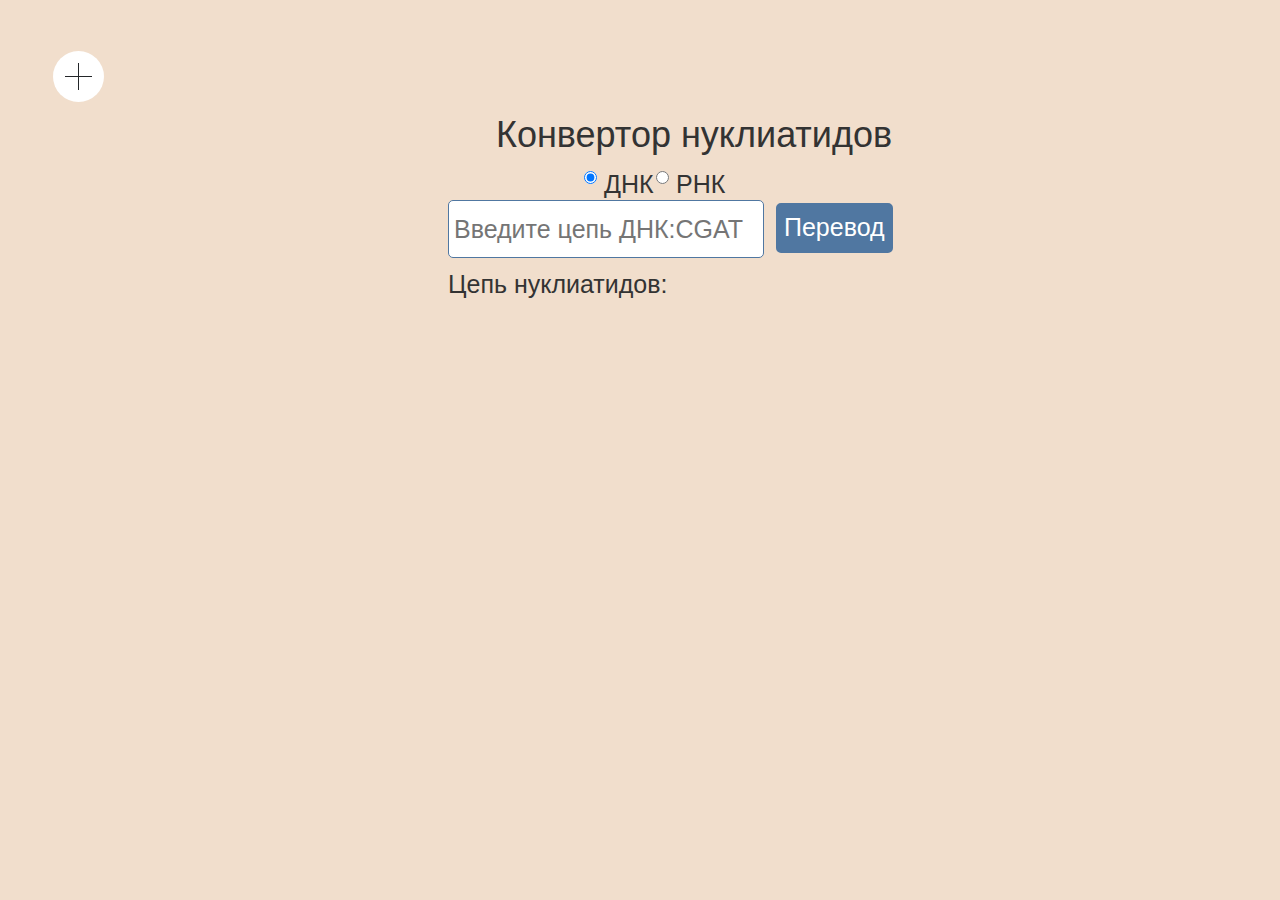
<file: DNA.html>
<!DOCTYPE html>
<html>
<head>
  <title>Конвертр ДНК</title>
  <link rel="stylesheet" href="./css/main.css">
  <link rel="stylesheet" href="./css/menu.css">
  <link rel="stylesheet" href="./css/DNA.css">
  <meta name="viewport" content="width=device-width, initial-scale=1.0">
</head>
<body>
  <link rel="stylesheet" href="https://cdnjs.cloudflare.com/ajax/libs/twitter-bootstrap/3.3.7/css/bootstrap.min.css" />
  <script src="./scr/DNA.js"></script>
  <script src="./scr/DNADOM.js"></script>
  <nav id="menu" role="navigation">
    <div class="brand">&Sopf;</div>
    <ul>
      <li><a href="Palindrome.html">Палиндром</a></li>
      <li><a href="Substr.html">Подстрока</a></li>
      <li><a href="ToDoList.html">Список дел</a></li>
    </ul>
  </nav>
  <div class="page-wrap">
    <button id="menu-toggle"></button>
    <div class="container-fluid">
      <div class="row">
        <!-- <img src="http://drawings-girls.ucoz.net/2015/04/devushka-ohotnik-s-pilauhei-iskroi.jpg" class="img-responsive" alt="" /> -->
        <!-- <p class='greeting'></p> -->
        <div class='block'>
          <h1>Конвертор нуклиатидов</h1>
          <div>
            <div class="radio">
              <label id='dna-buttonL'><input id='dna-button' type="radio" name="dna" value="DNA"
                  onClick="helperString()" checked> ДНК</label>
              <label id='rna-buttonL'><input id='rna-button' type="radio" name="dna" value="RNA"
                  onClick="helperString()"> РНК<Br></label>
            </div>
            <input id='block-left' type="text" name="RNA" size="40" placeholder="Введите цепь ДНК:CGAT">
            <div id='block-right' name="DNA">
              <span>Цепь нуклиатидов: </span>
              <span id='block-right-answer'> </span>
            </div>
            <button id='button-P' onClick="interF()">Перевод</button><Br>
          </div>
        </div>
      </div>
    </div>
  </div>
<script src="./scr/menuScript.js"></script>
</body>

</html>
</file>
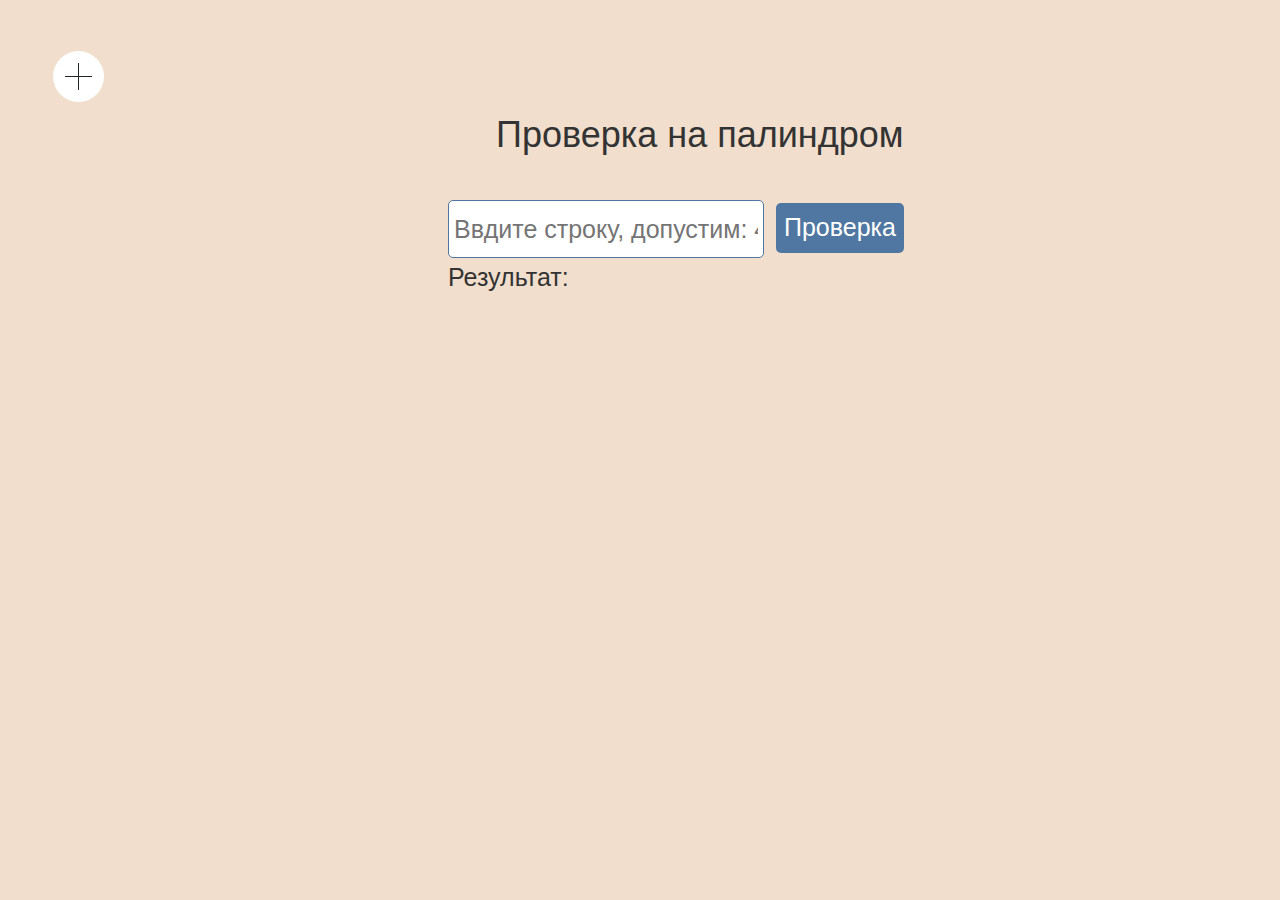
<file: Palindrome.html>
<!DOCTYPE html>
<html>

<head>
  <title>Проверка на палиндром</title>
  <link rel="stylesheet" href="./css/main.css">
  <link rel="stylesheet" href="./css/menu.css">
  <link rel="stylesheet" href="./css/Palindrome.css">
  <meta name="viewport" content="width=device-width, initial-scale=1.0">
</head>

<body>
  <link rel="stylesheet" href="https://cdnjs.cloudflare.com/ajax/libs/twitter-bootstrap/3.3.7/css/bootstrap.min.css" />
  <script src="./scr/Palindrome.js"></script>
  <script src="./scr/PalindromeDOM.js"></script>
  <nav id="menu" role="navigation">
    <div class="brand">&Sopf;</div>
    <ul>
      <li><a href="DNA.html">Конвертр ДНК</a></li>
      <li><a href="Substr.html">Подстрока</a></li>
      <li><a href="ToDoList.html">Список дел</a></li>
    </ul>
  </nav>

  <div class="page-wrap">

    <button id="menu-toggle"></button>

    <div class="container-fluid">
      <div class="row">


        <!-- <img src="http://drawings-girls.ucoz.net/2015/04/devushka-ohotnik-s-pilauhei-iskroi.jpg" class="img-responsive" alt="" /> -->
        <!-- <p class='greeting'></p> -->
        <div class='block'>
          <h1>Проверка на палиндром</h1>
          <div>
            <input id='block-left' type="text" name="RNA" size="40" placeholder="Ввдите строку, допустим: 404, абба">
            <div id='block-right' name="DNA">
              <span>Результат: </span>
              <span id='block-right-answer'> </span>
            </div>
            <button id='button-P' onClick="interF()">Проверка</button><Br>


          </div>
        </div>
      </div>
    </div>

  </div>

<script src="./scr/menuScript.js"></script>
</body>

</html>
</file>
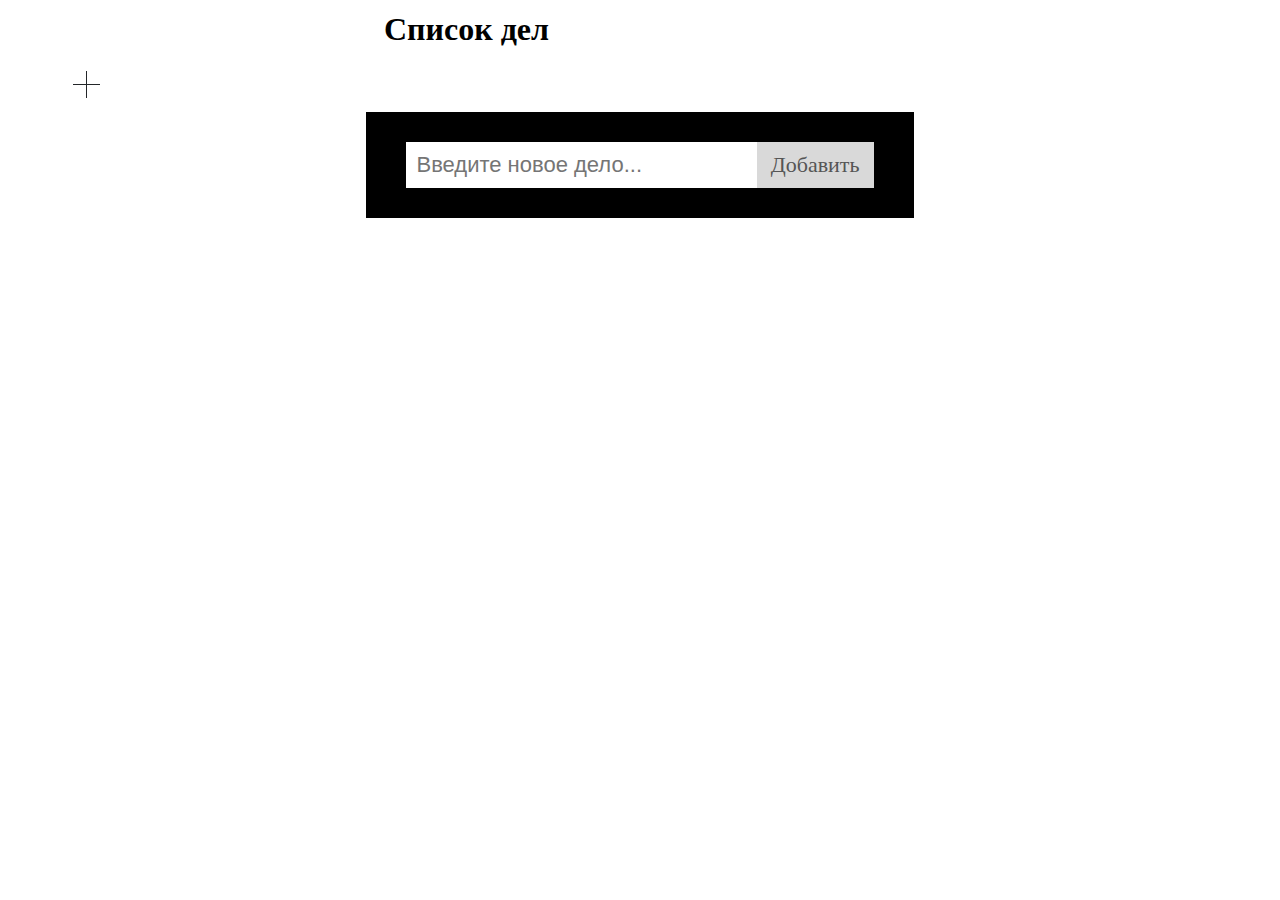
<file: ToDoList.html>
<!DOCTYPE html>
<html>

<head>
  <meta charset="UTF-8">
  <link rel="stylesheet" href="./css/toDoList.css">
  <link rel="stylesheet" href="./css/main.css">
  <link rel="stylesheet" href="./css/menu.css">
  <meta name="viewport" content="width=device-width, initial-scale=1.0">
  <title>toDoList</title>
</head>

<body>
  <nav id="menu" role="navigation">
    <div class="brand">&Sopf;</div>
    <span class="itemS"><a href="Palindrome.html">Палиндром</a></span><br>
    <span class="itemS"><a href="Substr.html">Подстрока</a></span><br>
    <span class="itemS"><a href="DNAtoRNA.html">Конвертр</a></span>
  </nav>
  <div class="page-wrap">
    <button id="menu-toggle"></button>
    <div class="container-fluid">
      <div class="row">
      </div>
    </div>
    <div class="wrapper">
      <div class="header">
        <h1>Список дел</h1>
        <input type="text" placeholder="Введите новое дело..." id="toDoEl">
        <span class="addBtn" onClick="newEl()">Добавить</span>
      </div>
      <ul id="list">

      </ul>
    </div>
    <script src="./scr/menuScript.js">
    </script>
    <script src="./scr/toDoList.js"></script>
</body>

</html>
</file>
<file: css/main.css>
h1
  {
    position: absolute;
     top:-10px;
      left: 30%;
  }
  
  .block {
     /* display: flex; */
      position: absolute;
      width: 60.7%;
      min-width:800px ;
      height: 500px;
      left: 20%;
      /* border: 2px solid red; */
      /* border: solid 1px red; */
  }
  /* Настольные компьютеры и ноутбуки ----------- */
   
  #block-left {
      position: absolute;
      top: 95px;
      left: 24%;
      width: 39.5%;

      height: 58px;
      font-size: 25px;
      padding: 0px 5px 0px 5px;
      border: solid 1.5px #5077a1;
      border-radius: 5px;
  }
  #block-left:hover{
    box-shadow: 0px 0px 4px #5077a1;
  }
  #block-right {
      position: relative;
      top: 152px;
      left: 24%;
      width: 550px;
      height: 40px;
      font-size: 25px;
      /* border: solid 1.5px #5077a1; */
      border-radius: 5px;
  }
  .p-button { 
    border: solid 2px #5077a1;; 
    background-color: #5077a1; 
    
    border-radius: 5px; 
    padding: 0px 5px 5px 5px; 
    } 
    .p-button:hover { 
    background-color: #5b87b6; 
    border: solid 2px #5b87b6; 
    }
  
  button {
      position: absolute;
      top: 35px;
      left: 25px;
      height: 64px;
      color: white; 
      border: solid 2px #5077a1;;
      background-color: #5077a1;
      border-radius: 15px;
      z-index: 2;
  }
  button:hover{
    box-shadow: 0px 0px 4px #5077a1;
  }
  #button-P{
    position: absolute;
      top: 98px;
      left: 65%;
      height: 50px;
      font-size: 25px;
      color: white; 
      border: solid 2px #5077a1;;
      background-color: #5077a1;
      border-radius: 5px;
  }
  
  #button-P:hover 
  {
    box-shadow: 0px 0px 4px #5077a1;
  }
  
/*   ul {
    margin: 0; 
    padding: 4px;
   }
   ul li {
    display: inline; 
    margin-right: 5px; 
    
    padding: 3px; 
   }
 */
   
   
   @media only screen and  (max-width: 1068px) {
     h1
     {
      position: absolute;
      top: 6px;
      left: 1%;
     }
    .block {
      /* display: flex; */
       position: absolute;
       width: 100%;
     
       height: 600px;
       left: 0%;
       /* border: 2px solid red; */
      
   }
   #block-left {
    position: absolute;
    top: 100px;
    left: 1%;
    width: 35%;
    font-size: 17px;
    height: 54px;

}
  #button-P{
  position: absolute;
    top: 100px;
    left: 38.5%;
    height: 50px;
    width: 85px;
    font-size: 15px;
    /* стили */
    }
    #block-right {
      position: relative;
      top: 155px;
      left: 2%;
      width: 50%;
      height: 100%;
    }
    
   }
</file>
<file: css/menu.css>
#menu {
  position: fixed;
  top: 0;
  left: -300px;
  width: 300px;
  height: 100%;
  padding: 50px 30px;
  -webkit-box-sizing: border-box;
  -moz-box-sizing: border-box;
  box-sizing: border-box;
  -webkit-transition: all .3s ease-in;
  -moz-transition: all .3s ease-in;
  -o-transition: all .3s ease-in;
  transition: all .3s ease-in;
  text-align: center;
  background-color: #fff;
  z-index: 3;
 }
 #menu .brand {
  height: 51px;
  font-size: 70px;
  font-weight: 900;
  line-height: .6;
  color: #ddd;
 }
 #menu ul {
  padding: 0;
  margin-top: 30px;
 }
 #menu ul li {
 list-style-type:none;
 }
 #menu ul li a {
  display: block;
  font-weight: 900;
  line-height: 50px;
  -webkit-transition: all .3s ease;
  -moz-transition: all .3s ease;
  -o-transition: all .3s ease;
  transition: all .3s ease;
  text-decoration: none;
  text-transform: uppercase;
  color: #232629;
  border-top: 1px solid #eee;
 }
 #menu ul li:last-child a {
  border-bottom: 1px solid #eee;
 }
 #menu ul li a:hover {
  letter-spacing: 1px;
 }
 body.open #menu {
  left: 0;
 }
 /* MAIN PAGE */
 .page-wrap { 
  padding: 50px;
  -webkit-box-sizing: border-box;
  -moz-box-sizing: border-box;
  box-sizing: border-box;
  -webkit-transition: all .3s ease-in;
  -moz-transition: all .3s ease-in;
  -o-transition: all .3s ease-in;
  transition: all .3s ease-in;
 }
 body.open .page-wrap {
  margin-left: 300px;
 }
 /* MENU TOGGLE ICON */
 button:focus {
  outline: none;
 }
 #menu-toggle {
  position: relative;
  width: 51px;
  height: 51px;
  top:1px;
  left: 3px;
  cursor: pointer;
  border: none;
  -webkit-border-radius: 50px;
  -moz-border-radius: 50px;
  border-radius: 50px;
  background: #fff;
 }
 #menu-toggle:before,
 #menu-toggle:after {
  position: absolute;
  content: "";
  -webkit-transition: all .5s ease;
  -moz-transition: all .5s ease;
  -o-transition: all .5s ease;
  transition: all .5s ease;
  background-color: #232629;
 }
 #menu-toggle:before {
  top: 12px;
  left: 25px;
  width: 1px;
  height: 27px;
 }
 #menu-toggle:after {
  top: 25px;
  left: 12px;
  width: 27px;
  height: 1px;
 }
 body.open button#menu-toggle:before,
 body.open button#menu-toggle:after {
  -webkit-transform: rotate(45deg);
  -ms-transform: rotate(45deg);
  transform: rotate(45deg);
 }
</file>
<file: css/DNA.css>
body{
  background: linear-gradient(to right, rgb(241, 222, 204),  rgb(241, 222, 204));
  color: white;
  }
  .radio{
  font-size: 25px;
  left: 17%;
  }
  #dna-buttonL{
    position: absolute;
      top: 52px;
      left: 8%;
  }
  #rna-buttonL{
    position: absolute;
      top: 52px;
      left: 15%;
  }
  
   @media only screen and  (max-width: 1455px) and (min-width: 1068px) {
    #dna-buttonL{
      position: absolute;
        top: 52px;
        left: 24%;
    }
    #rna-buttonL{
      position: absolute;
        top: 52px;
        left: 33%;
    }
   
    }
   @media only screen and  (max-width: 1068px) {
       
  .radio{

  left: 1%;
  }
       
 
    #dna-buttonL{
      position: absolute;
        top: 52px;
        left: 1%;
    }
    #rna-buttonL{
      position: absolute;
        top: 52px;
        left: 10%;
    }
</file>
<file: css/Palindrome.css>
body{
  background: linear-gradient(to right, rgb(241, 222, 204),  rgb(241, 222, 204));
  color: white;
  }
  h1
  {
    position: absolute;
     top:-10px;
      left: 30%;
  }
  
  
  .block {
     /* display: flex; */
      position: absolute;
      width: 60.7%;
      min-width:800px ;
      height: 500px;
      left: 20%;
      /* border: 2px solid red; */
      /* border: solid 1px red; */
  }
  /* Настольные компьютеры и ноутбуки ----------- */
   

  #block-left {
      position: absolute;
      top: 95px;
      left: 24%;
      width: 39.5%;

      height: 58px;
      font-size: 25px;
      padding: 0px 5px 0px 5px;
      border: solid 1.5px #5077a1;
      border-radius: 5px;
  }
  #block-left:hover{
    box-shadow: 0px 0px 4px #5077a1;
  }
  #block-right {
      position: relative;
      top: 155px;
      left: 24%;
      width: 550px;
      height: 40px;
      font-size: 25px;
      /* border: solid 1.5px #5077a1; */
      border-radius: 5px;
  }
  .p-button { 
    border: solid 2px #5077a1;; 
    background-color: #5077a1; 
    
    border-radius: 5px; 
    padding: 0px 5px 5px 5px; 
    } 
    .p-button:hover { 
    background-color: #5b87b6; 
    border: solid 2px #5b87b6; 
    }
  
  button {
      position: absolute;
      top: 35px;
      left: 25px;
      height: 64px;
      color: white; 
      border: solid 2px #5077a1;;
      background-color: #5077a1;
      border-radius: 15px;
      z-index: 2;
  }
  button:hover{
    box-shadow: 0px 0px 4px #5077a1;
  }
  #button-P{
    position: absolute;
      top: 98px;
      left: 65%;
      height: 50px;
      font-size: 25px;
      color: white; 
      border: solid 2px #5077a1;;
      background-color: #5077a1;
      border-radius: 5px;
  }
  
  #button-P:hover 
  {
    box-shadow: 0px 0px 4px #5077a1;
  }
  
  ul {
    margin: 0; 
    padding: 4px;
   }
   ul li {
    display: inline; 
    margin-right: 5px; 
    
    padding: 3px; 
   }
   @media only screen and  (max-width: 1455px) and (min-width: 1068px) {

   
    }
   @media only screen and  (max-width: 1068px) {
     h1
     {
      position: absolute;
      top: 6px;
      left: 1%;
     }
    .block {
      /* display: flex; */
       position: absolute;
       width: 100%;
       font-size: 17px;
       height: 600px;
       left: 0%;
       /* border: 2px solid red; */
      
   }
   #block-left {
    position: absolute;
    top: 100px;
    left: 1%;
    width: 31%;
    font-size: 17px;
    height: 54px;

}
  #button-P{
  position: absolute;
    top: 100px;
    left: 33%;
    height: 50px;
    width: 85px;
    font-size: 15px;
    /* стили */
    }
    #block-right {
      position: relative;
      top: 155px;
      left: 2%;
      width: 50%;
      height: 100%;
    }
    
   }
</file>
<file: css/toDoList.css>
* {
  box-sizing: border-box;
}
a{
  padding: 15px;
  text-decoration: none;
  color: #000;
}
a:focus{
  color: #000;
}
.wrapper {width: 47%; margin: 0 auto}
ul {
  margin: 0;
  padding: 0;
  list-style: none;
}

ul li {
  cursor: pointer;
  position: relative;
  padding: 12px 8px 12px 40px;
  background: rgba(238, 238, 238, 0.26);
  font-size: 22px;
  transition: 0.2s;
  -webkit-user-select: none;
  -moz-user-select: none;
  -ms-user-select: none;
  user-select: none;
}
.toItem{
  max-width: 94.2% ;
  word-break: break-all;
}
.itemS{

   display: block;
   font-weight: 900;
   line-height: 50px;
   -webkit-transition: all .3s ease;
   -moz-transition: all .3s ease;
   -o-transition: all .3s ease;
   transition: all .3s ease;
   text-decoration: none;
   text-transform: uppercase;
   color: #232629;
   border-top: 1px solid #eee;
}
.itemS:hover{
  background: #888;
}

ul li:nth-child(odd) {
  background: #d6d2d2;
}

ul li:hover {
  background: rgb(182, 182, 182);
}

ul li.checked {
  background: #888;
  color: rgb(255, 255, 255);
  text-decoration: line-through;
}
ul li.checked::before {
  content: '';
  position: absolute;
  border-color: rgb(255, 255, 255);
  border-style: solid;
  border-width: 0 2px 2px 0;
  top: 10px;
  left: 16px;
  transform: rotate(45deg);
  height: 15px;
  width: 7px;
}
.close {
  position: absolute;
  right: -48px;
  top: 0;
  padding: 12px 16px 12px 16px;
}

.close:hover {
  background-color: #f44336;
  color: white;
}
.checked>.close{
  background: #888;
}
.checked>.close:hover{
  background-color: #f44336;
  color: white;
}
.header {
  background-color: #000;
  padding: 30px 40px;
  text-align: center;
}

.header:after {
  content: "";
  display: table;
  clear: both;
}

input {
  border: none;
  width: 75%;
  padding: 10px;
  float: left;
  font-size: 22px;
}

.addBtn {
  padding: 9.8px;
  width: 25%;
  background: #d9d9d9;
  color: #555;
  float: left;
  text-align: center;
  font-size: 22px;
  cursor: pointer;
  transition: 0.3s;
}

.addBtn:hover {
  background-color: #bbb;
}
@media only screen and  (max-width: 1168px) {
  .wrapper {
    position:absolute;
    width: 90%; 
    left: 11%;
  }
  .header {
    background-color: #000;
    padding: 20px 10px;
    color: white;
    text-align: center;
  }
  h1{
    position: absolute;
    top:5px;
    left: 15px;
    z-index: -1;
  }
  .addBtn {
 
    font-size: 18px;
    padding: 12.5px;
  }
  }
</file>
